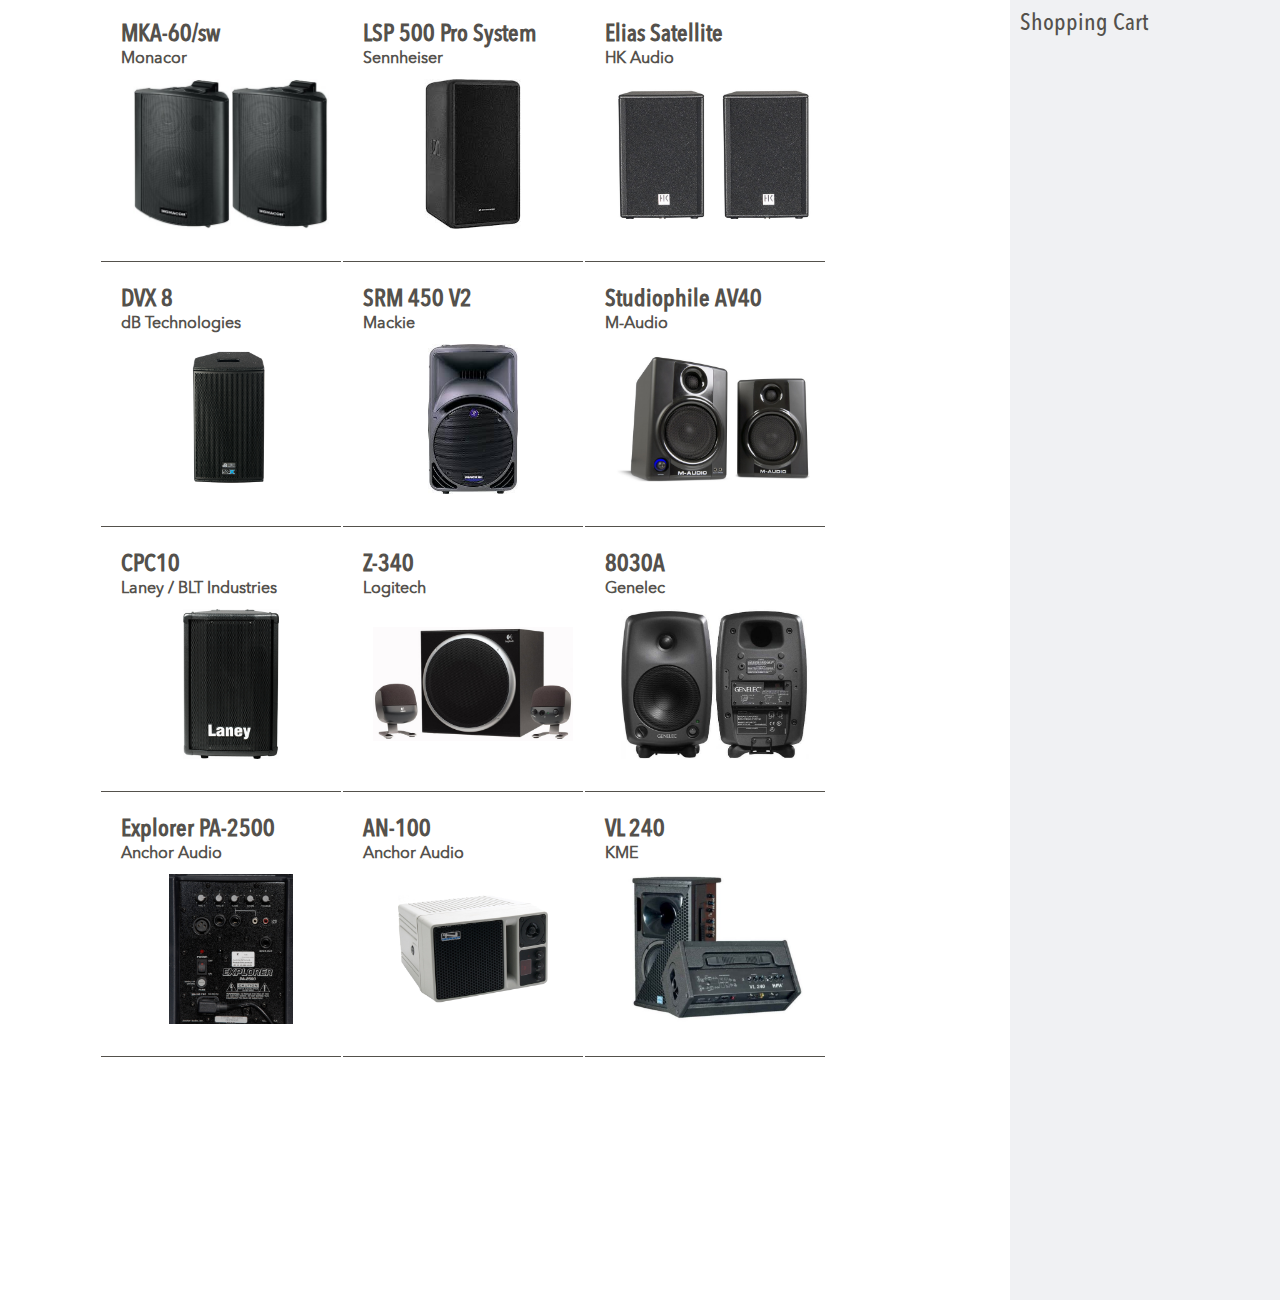
<file: index.html>
<!DOCTYPE html>
<html lang="en" dir="ltr">

<head>
  <meta charset="utf-8">
  <title>Andreas' Website</title>

  <link href="./Styling/styling.css" rel="stylesheet">
  <script src="https://ajax.googleapis.com/ajax/libs/jquery/3.4.1/jquery.min.js"></script>
  <script src="./Scripts/script.js"></script>
  <!-- <script src="https://unpkg.com/masonry-layout@4/dist/masonry.pkgd.js"></script> -->

</head>

<body class="grid">
  <div class="shopping-cart">
    <span>Shopping Cart</span>
  </div>
  <div class="container testgrid" id=rect>
    <!-- content fillled here -->
  </div>
</body>

</html>
</file>
<file: Styling/styling.css>
* {
  padding: 0;
  margin: 0;
}

@font-face {
  font-family: "avenir-next-medium";
  src: url(../Data/Fonts/AvenirNextLTPro-MediumCn.woff);
}

@font-face {
  font-family: "avenir-next-regular";
  src: url(../Data/Fonts/AvenirNextLTPro-Regular.woff);
}

h1 {
  font-size: 1.5rem;
  font-family: 'avenir-next-medium';
  color: #54514C;
}

h2 {
  font-family: 'avenir-next-regular';
  font-size: 1rem;
  color: #54514C;
  background: rgba(255, 255, 255, 0);
}

body {
  font-family: 'avenir-next-regular';
  font-size: 0.25rem;
  color: #54514C;
}

.grid-item {
  min-width: 50px;
  width: 200px;
  word-wrap: break-word;
  margin: auto;
  display: inline-block;
}

.description-styling {
  width: inherit;
  border-bottom: solid 1px #54514C;
  font-family: 'avenir-next-regular';
  font-size: 0.75rem;
}

.content-wrapper {
  /* background-color: rgb(91, 106, 240); */
  padding: 20px;
  margin: 1px;
  /* grid-auto-flow: row; */
  overflow: hidden;
  border-bottom: solid 1px #54514C;
  background-color: white;
}

.testgrid {
  padding-left: 100px;
  padding-right: 100px;
}

.container :hover {
  background-color: rgb(240, 240, 240);
  transition: 0.5s;
  cursor: pointer;
  transition: background 1s ease-in-out;
}

.button-secondary {
  font-family: 'avenir-next-regular';
  padding: 5px;
  border: solid 0.5px #54514C;
  color: #54514C;
  border-radius: 2px;
  margin: 10px auto 5px auto;
}

.button-secondary:hover {
  background-color: #D6CAB0;
  border: solid 0.5px #D6CAB0;
  color: white;
  transition: 0.5s;
}

.hidden {
  display: none;
}

.remove-button {
  float: right;
  cursor: pointer;
}

.text {
  font-family: 'avenir-next-regular';
  font-size: 1rem;
  color: #54514C;
}

.shopping-cart {
  font-size: 1.5rem;
  font-family: 'avenir-next-medium';
  color: #54514C;
  background-color: #F0F1F3;
  padding: 10px;
  width: 250px;
  height: 100vw;
  float: right;
  /* position: fixed;
right: 0;
   top: 0; */
}

.js-remove{

}


.chosen-item {
  font-family: 'avenir-next-regular';
  font-size: 1rem;
  padding: 10px;
  border-bottom: solid 1px #54514C;
  cursor: default;
}

.chosen-ingredient:hover {
  background-color: #ebebeb;
}

.listTitle {
  font-family: 'avenir-next-medium';
  font-size: 1rem;
}

.listManufacturer {
  font-family: 'avenir-next-regular';
  font-size: 0.75rem;
}
</file>
